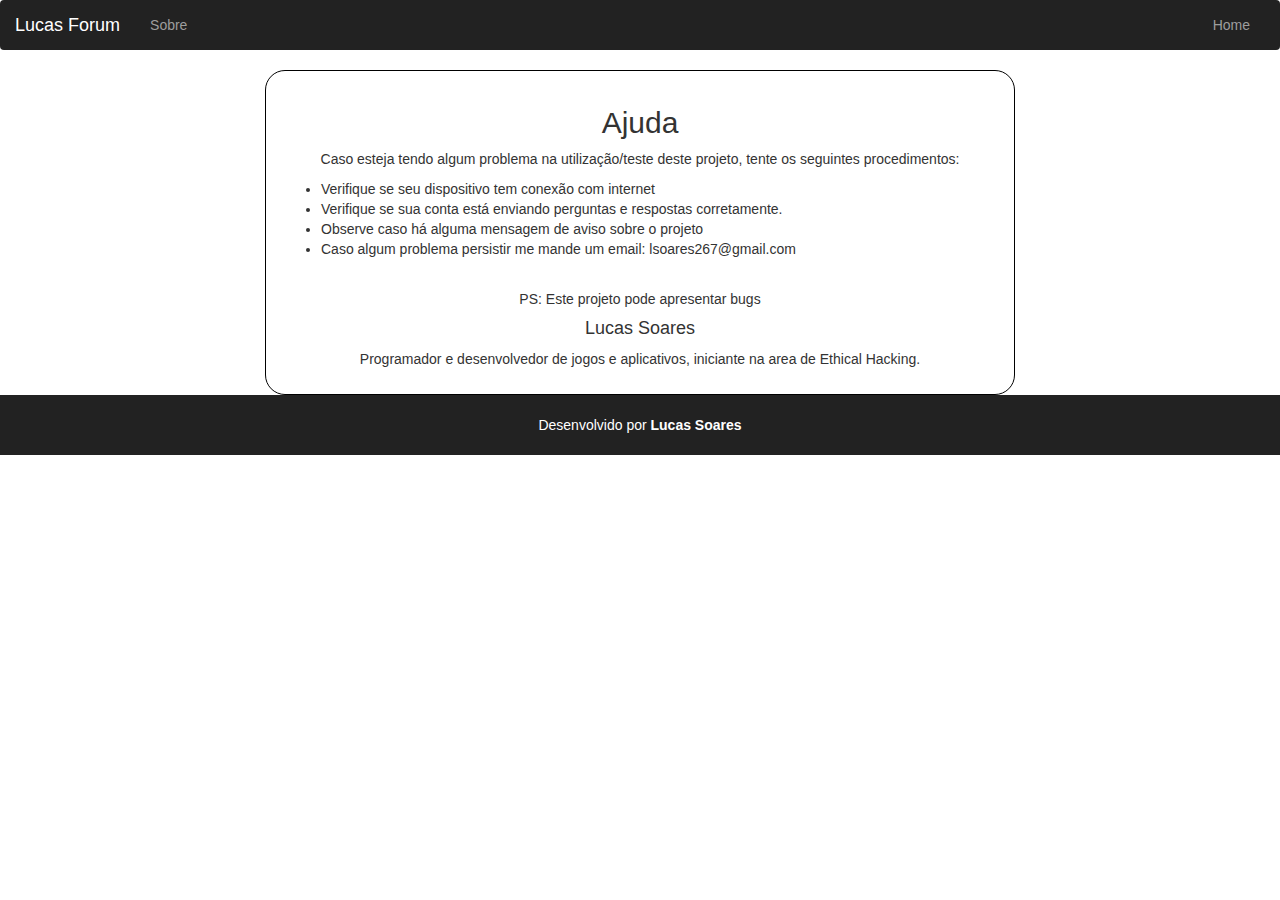
<file: ajuda.html>
<!DOCTYPE html>
<html lang="pt-br">
  <head>
    <meta charset="utf-8">
    <meta http-equiv="X-UA-Compatible" content="IE=edge">
    <meta name="viewport" content="width=device-width, initial-scale=1">

    <title>Ajuda</title>

    <link href="bootstrap/css/bootstrap.min.css" rel="stylesheet">
    <link rel="stylesheet" type="text/css" href="css/style.css">
    <!-- <script src="https://www.gstatic.com/firebasejs/3.6.10/firebase.js"></script>
    <script src="js/jquery-3.1.1.js"></script>
    <script src="js/config.js"></script>
    <script src="js/index.js"></script> -->

    
    <!--[if lt IE 9]>
      <script src="https://oss.maxcdn.com/html5shiv/3.7.3/html5shiv.min.js"></script>
      <script src="https://oss.maxcdn.com/respond/1.4.2/respond.min.js"></script>
    <![endif]-->
  </head>
  <body>
    <nav class="navbar navbar-inverse">
  <div class="container-fluid">
    <div class="navbar-header">
      <button type="button" class="navbar-toggle collapsed" data-toggle="collapse" data-target="#bs-example-navbar-collapse-1" aria-expanded="false">
        <span class="sr-only">Toggle navigation</span>
        <span class="icon-bar"></span>
        <span class="icon-bar"></span>
        <span class="icon-bar"></span>
      </button>
      <a class="navbar-brand" href="#">Lucas Forum</a>
    </div>

    <div class="collapse navbar-collapse" id="bs-example-navbar-collapse-1">
      <ul class="nav navbar-nav">
        <li><a href="#">Sobre</a></li>
      </ul>
      <ul class="nav navbar-nav navbar-right">
        <li><a href="index.html">Home</a></li>
      </ul>
    </div>
  </div>
</nav>
<section>
  <div class="container">
    <div class="row">
    <div class="col-sm-2"></div>
      <div class="col-sm-8">
        <div style="padding:15px;text-align: center;border-radius: 20px; border: solid 1px black;">
          <h2>Ajuda</h2>
          <p>
            Caso esteja tendo algum problema na utilização/teste deste projeto, tente os seguintes procedimentos:
            <ul style="text-align: left;">
              <li>
                Verifique se seu dispositivo tem conexão com internet
              </li>
              <li>
                Verifique se sua conta está enviando perguntas e respostas corretamente.
              </li>
              <li>
                Observe caso há alguma mensagem de aviso sobre o projeto
              </li>
              <li>
                Caso algum problema persistir me mande um email: lsoares267@gmail.com
              </li>
            </ul>
           <br> PS: Este projeto pode apresentar bugs 
          </p>
          <h4>Lucas Soares</h4>
          <p>
            Programador e desenvolvedor de jogos e aplicativos, iniciante na area de Ethical Hacking.
          </p>
        </div>
      </div>
      <div class="col-sm-2"></div>
    </div>
  </div>
</section>

<footer>
     Desenvolvido por <a id="meuSite" href="http://lucassoares.tk" title="">Lucas Soares</a>
  </footer>



    <script src="https://ajax.googleapis.com/ajax/libs/jquery/1.12.4/jquery.min.js"></script>
    <script src="bootstrap/js/bootstrap.min.js"></script>
  </body>
</html>
</file>
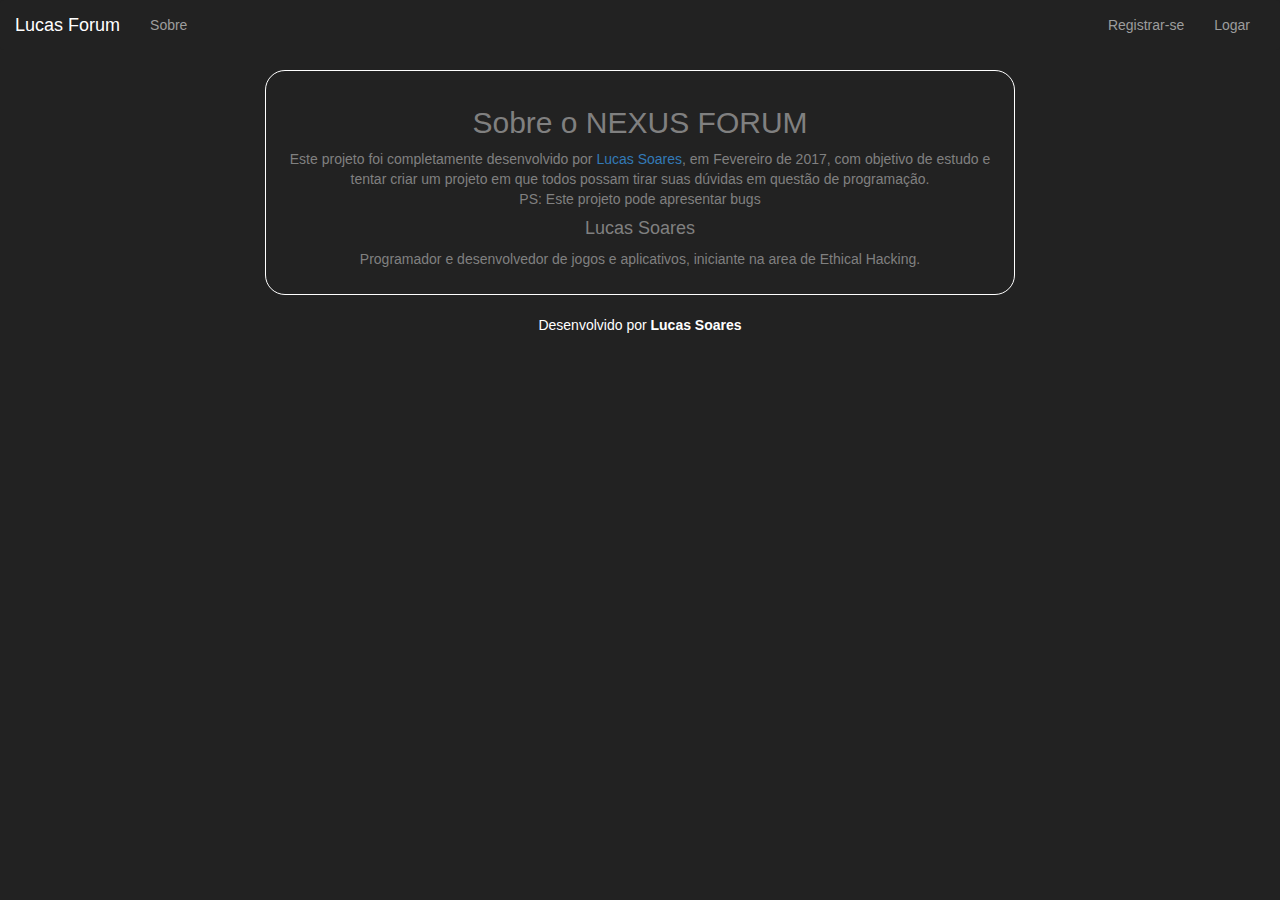
<file: sobre.html>
<!DOCTYPE html>
<html lang="pt-br">
  <head>
    <meta charset="utf-8">
    <meta http-equiv="X-UA-Compatible" content="IE=edge">
    <meta name="viewport" content="width=device-width, initial-scale=1">

    <title>Sobre o forum</title>

    <link href="bootstrap/css/bootstrap.min.css" rel="stylesheet">
    <link rel="stylesheet" type="text/css" href="css/style.css">
    <!-- <script src="https://www.gstatic.com/firebasejs/3.6.10/firebase.js"></script>
    <script src="js/jquery-3.1.1.js"></script>
    <script src="js/config.js"></script>
    <script src="js/index.js"></script> -->

    
    <!--[if lt IE 9]>
      <script src="https://oss.maxcdn.com/html5shiv/3.7.3/html5shiv.min.js"></script>
      <script src="https://oss.maxcdn.com/respond/1.4.2/respond.min.js"></script>
    <![endif]-->
  </head>
  <body style="background-color: #222; color: gray">
    <nav class="navbar navbar-inverse">
  <div class="container-fluid">
    <div class="navbar-header">
      <button type="button" class="navbar-toggle collapsed" data-toggle="collapse" data-target="#bs-example-navbar-collapse-1" aria-expanded="false">
        <span class="sr-only">Toggle navigation</span>
        <span class="icon-bar"></span>
        <span class="icon-bar"></span>
        <span class="icon-bar"></span>
      </button>
      <a class="navbar-brand" href="#">Lucas Forum</a>
    </div>

    <div class="collapse navbar-collapse" id="bs-example-navbar-collapse-1">
      <ul class="nav navbar-nav">
        <li><a href="#">Sobre</a></li>
      </ul>
      <ul class="nav navbar-nav navbar-right">
        <li><a href="cadastro.html">Registrar-se</a></li>
        <li><a href="login.html">Logar</a></li>
      </ul>
    </div>
  </div>
</nav>
<section>
  <div class="container">
    <div class="row">
    <div class="col-sm-2"></div>
      <div class="col-sm-8">
        <div style="padding:15px;text-align: center;border-radius: 20px; border: solid 1px white;">
          <h2>Sobre o NEXUS FORUM</h2>
          <p>
            Este projeto foi completamente desenvolvido por <a href="http://lucassoares.tk" title="">Lucas Soares</a>, em Fevereiro de 2017, com objetivo de estudo e tentar criar um projeto em que todos possam tirar suas dúvidas em questão de programação.
           <br> PS: Este projeto pode apresentar bugs 
          </p>
          <h4>Lucas Soares</h4>
          <p>
            Programador e desenvolvedor de jogos e aplicativos, iniciante na area de Ethical Hacking.
          </p>
        </div>
      </div>
      <div class="col-sm-2"></div>
    </div>
  </div>
</section>

<footer>
     Desenvolvido por <a id="meuSite" href="http://lucassoares.tk" title="">Lucas Soares</a>
  </footer>



    <script src="https://ajax.googleapis.com/ajax/libs/jquery/1.12.4/jquery.min.js"></script>
    <script src="bootstrap/js/bootstrap.min.js"></script>
  </body>
</html>
</file>
<file: css/style.css>
* {
-webkit-box-sizing: border-box;
   -moz-box-sizing: border-box;
        box-sizing: border-box;
outline: none;
}

body{
font-family: 'Helvetica Neue', Helvetica, Arial, sans-serif;
}

.login-form {
margin: 100px auto;
max-width: 400px;
}

form[role=login] {
color: #5d5d5d;
background: #DADADA;
padding: 26px;
border-radius: 10px;
-moz-border-radius: 10px;
-webkit-border-radius: 10px;
}
form[role=login] img {
	display: block;
	margin: 0 auto;
	margin-bottom: 35px;
}
form[role=login] input,
form[role=login] button {
	font-size: 18px;
	margin: 16px 0;
}
form[role=login] > div {
	text-align: center;
}

.form-links {
text-align: center;
margin-top: 1em;
margin-bottom: 50px;
}
.form-links a {
color: #fff;
}
#link_perguntas:hover{
	text-decoration: none;
}
#link_perguntas{
	color: black;
}
.numeroRespostas{
	color: gray;
	float: right
}

#titulo_pergunta{
	font-size: 17px;
	color: #222;
	font-weight: bold;
}
#div_um{
	display: table;
}
#div_dois{
	float: none;
	display: table-cell;
	vertical-align: middle;
}
#fotoUsuario{
	max-width: 100px;
	max-height: 100px;
}
#div_titulo{
	background-color: white;
	border: none;
}
#titulo_pergunta{
	margin-top: 8px;
}
#fazerLogin,#enviar_cadastro,#enviarPergunta, #enviarResposta, #enviarAlteracoes{
	background-color: #222;
}
#criar_conta{
	color: #222;
	font-weight: bold;
}

input[type="text"]:focus,
input[type="password"]:focus,
input[type="email"]:focus{
	border-color: #222;
	box-shadow: inset 0 1px 1px rgba(0, 0, 0, 0.075), 0 0 8px rgba(0, 0, 0, 0.6);
}

footer{
	background-color: #222;
	color: white;
	padding: 20px;
	text-align: center;
	/*position:fixed;*/
	bottom:0px;
    left:0px;
    right:0px;
    margin-bottom:0px;
}
#meuSite{
	color: white;
	font-weight: bold;
}
#tituloLogin{
	font-weight: bold;
	color: #222;
}
.navbar-inverse{
	border: none;
}
#input_foto{
	display: none;
}
#textoPergunta{
	height: 220px;
	resize: none;
}
#biografia_input, #biografiaUsuario{
	height: 85px;
}
#respostaPergunta{
	height: 120px;
	resize: none;
}
</file>
